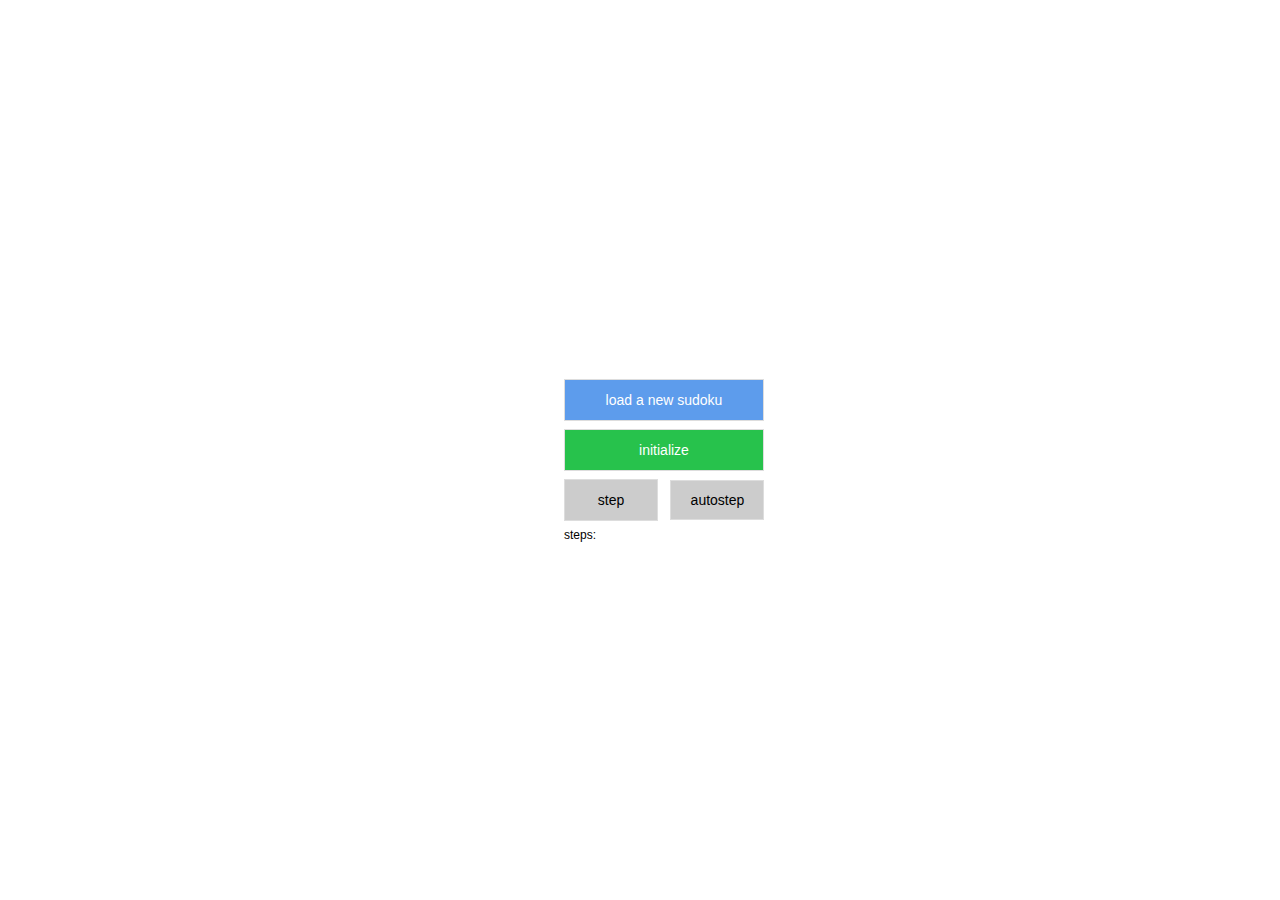
<file: index.html>
<HTML>
<link rel="stylesheet" type="text/css" href="sudoku.css" />
<title>Sudoku</title>
<table class="main">
    <td class="sudoku-area">

    </td>
    <td>
        <button class="sudoku-button load sudoku-button-done">
            load a new sudoku
        </button><br>
        <button class="sudoku-button init sudoku-button-ready">
            initialize
        </button><br>
        <button class="sudoku-button step">
            step
        </button>
        <div style="position:relative;display:inline-block">
            <div class="sudoku-button autostep">
                autostep

            </div>
            <div class="autostep-controls">
                <div class="sudoku-button faster sudoku-button-ready">
                    faster
                </div>
                <div class="sudoku-button slower sudoku-button-ready">
                    slower
                </div>
            </div>
        </div>
        <div style="position:absolute;padding:4px;font-size:12px;">steps:<div class="steps"></div></div>

    </td>
</table>
<script src="https://code.jquery.com/jquery-3.2.1.min.js" integrity="sha256-hwg4gsxgFZhOsEEamdOYGBf13FyQuiTwlAQgxVSNgt4="
    crossorigin="anonymous"></script>
<script src="data_2000.js"></script>
<script src="sudoku.js"></script>

</HTML>
</file>
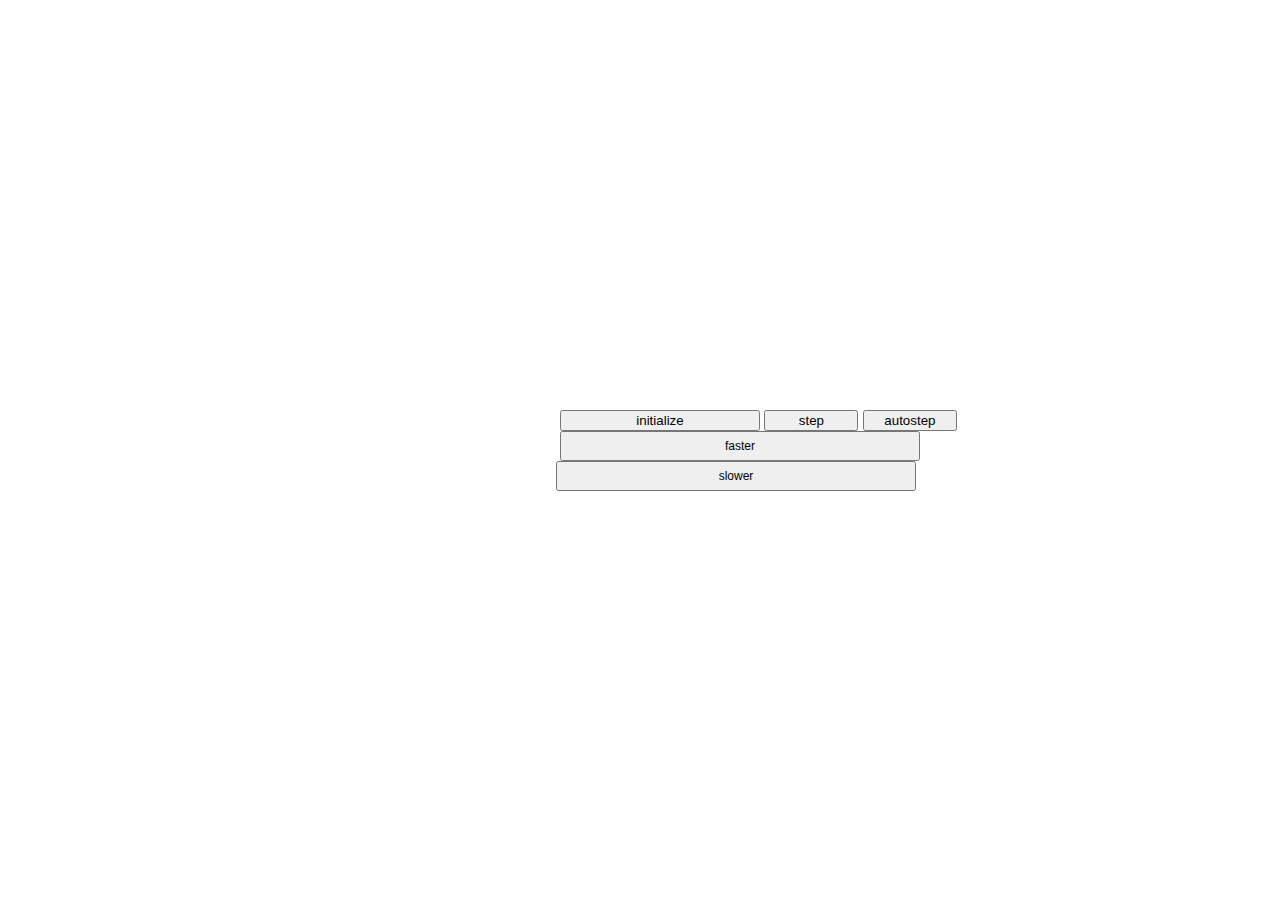
<file: sudoku.html>
<HTML>
<link rel="stylesheet" type="text/css" href="sudoku.css" />
<title>Sudoku</title>
<table class="main">
    <td class="sudoku-area">

    </td>
    <td>
        <button class="init">
            initialize
        </button>
        <button class="step">
            step
        </button>
        <button class="autostep">
            autostep
        </button>
        <button class="faster">
                faster
            </button>
            <button class="slower">
                    slower
                </button>
    </td>
</table>
<script src="https://code.jquery.com/jquery-3.2.1.min.js" integrity="sha256-hwg4gsxgFZhOsEEamdOYGBf13FyQuiTwlAQgxVSNgt4="
    crossorigin="anonymous"></script>
<script src="data_2000.js"></script>
<script src="sudoku.js"></script>

</HTML>
</file>
<file: sudoku.css>
/* http://meyerweb.com/eric/tools/css/reset/ 
   v2.0 | 20110126
   License: none (public domain)
*/

html, body, div, span, applet, object, iframe,
h1, h2, h3, h4, h5, h6, p, blockquote, pre,
a, abbr, acronym, address, big, cite, code,
del, dfn, em, img, ins, kbd, q, s, samp,
small, strike, strong, sub, sup, tt, var,
b, u, i, center,
dl, dt, dd, ol, ul, li,
fieldset, form, label, legend,
table, caption, tbody, tfoot, thead, tr, th, td,
article, aside, canvas, details, embed, 
figure, figcaption, footer, header, hgroup, 
menu, nav, output, ruby, section, summary,
time, mark, audio, video {
    margin: 0;
    padding: 0;
    border: 0;
    font-size: 100%;
    font: inherit;
}
/* HTML5 display-role reset for older browsers */
article, aside, details, figcaption, figure, 
footer, header, hgroup, menu, nav, section {
    display: block;
}
body {
    line-height: 1;
}
ol, ul {
    list-style: none;
}
blockquote, q {
    quotes: none;
}
blockquote:before, blockquote:after,
q:before, q:after {
    content: '';
    content: none;
}
table {
    border-collapse: collapse;
    border-spacing: 0;
}


html{
    font-family:Roboto, Arial, sans-serif;
    -moz-user-select: none;
    user-select:none;
}

.sudoku-cell{
    text-align: center;
    vertical-align: middle;
    width:40px;
    height:40px;
    font-size:26px;
    border:1px solid #ccc;
    position: relative;
}

.sudoku-block{
    display:table-cell;
    text-align: center;
    vertical-align: middle;
}

.sudoku-area{
    border-collapse:collapse;
    vertical-align: middle;
    padding:100px;
    width:360px;
}

.sudoku-row{
    display:table-row;
}

.main{
    width:100%;
    height:100%;
}

.sudoku-cell-possibilities{
    position: absolute;
    top:1px;
    left:0;
    font-size:10px;
    width:100%;
}

.sudoku-cell-possibility{
    float:left;
    width:8px;
    color:#ccc;
}

.sudoku-cell-insecurity{
    position: absolute;
    bottom:0;
    right:1px;
    font-size:10px;
}

.sudoku-cell-current{
    outline:2px solid rgba(0,0,0,0.5);
    z-index:2;
}

.sudoku-cell-warning{
    outline:2px solid #f00;
    z-index:2;
}

.red-text{
    color:#f00;
}

.sudoku-button{
    font-family:Roboto, Arial, sans-serif;
    padding:12px;
    background:#ccc;
    border:1px solid #ddd;
    display:inline-block;
    margin:4px;
    font-size:14px;
    text-align:center;
    pointer-events:none;
    cursor:pointer;
    transition:all 0.2s ease;
}

.load{
    width:200px;
}

.init{
    width:200px;
}

.step{
    width:94px;
}

.autostep{
    width:94px;
    position: relative;
    box-sizing: border-box;
    z-index:1;
}

.autostep-controls{
    position:absolute;
    left:0;
    padding:4px;
    bottom:0;
    transition:all 0.2s ease;
    white-space: nowrap;
}

.autostep-controls.activated{
    bottom:-26px;
}


.faster,.slower{
    width:50%;
    padding:6px;
    margin:0;
    font-size:12px;
    box-sizing:border-box;
    display:inline-block;
}

.slower{
    margin-left:-4px;
}

.sudoku-button-done{
    background-color:#5d9cec;
    color:white;
    pointer-events:auto;
}

.sudoku-button-done:hover{
    background-color:#3b87e8;
}

.sudoku-button-ready{
    background-color:#27c24c;
    color:white;
    pointer-events:auto;
}

.sudoku-button-ready:hover{
    background-color:#21a240;
}

.steps{
    display:inline-block;
}
</file>
